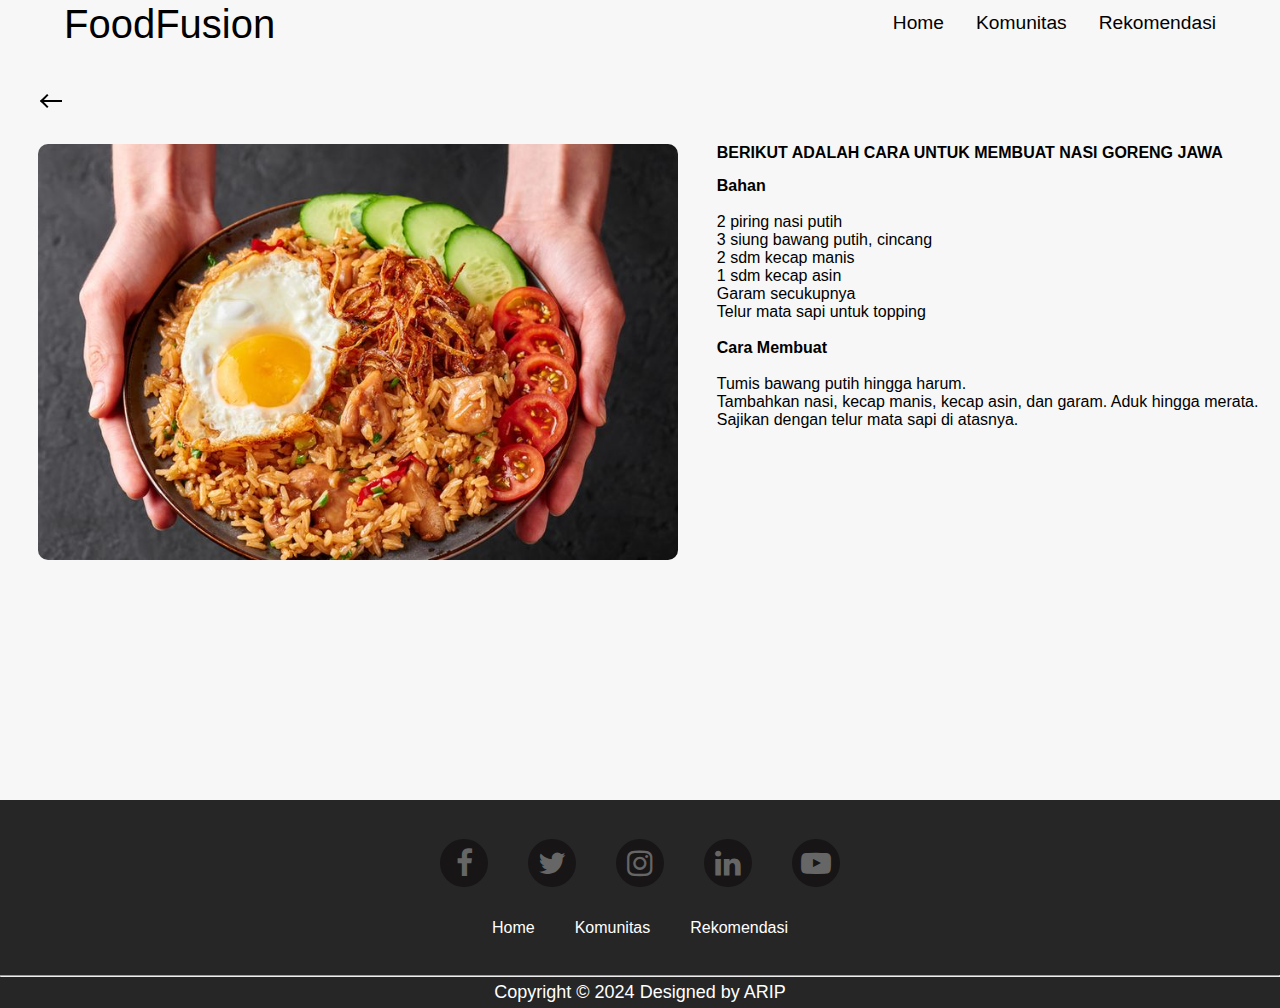
<file: Resepcard2.html>
<!DOCTYPE html>
<html lang="en">
<head>
    <meta charset="UTF-8">
    <meta name="viewport" content="width=device-width, initial-scale=1.0">
    <link
      rel="stylesheet"
      href="https://cdnjs.cloudflare.com/ajax/libs/font-awesome/6.5.2/css/all.min.css"
      integrity="sha512-SnH5WK+bZxgPHs44uWIX+LLJAJ9/2PkPKZ5QiAj6Ta86w+fsb2TkcmfRyVX3pBnMFcV7oQPJkl9QevSCWr3W6A=="
      crossorigin="anonymous"
      referrerpolicy="no-referrer"
    />
    <link rel="stylesheet" href="https://cdnjs.cloudflare.com/ajax/libs/font-awesome/4.7.0/css/font-awesome.min.css">
    <link rel="stylesheet" href="index.css" />
    <link rel="stylesheet" href="Resepcard2.css" />
    <title>FoodFusion</title>
</head>
<body>
<!-- header start -->
<header>
    <div class="Logo"><a href="#">FoodFusion</a></div>
    <!-- navbar start -->
    <nav class="navbar">
      <ul>
        <li><a href="index.html">Home</a></li>
        <li><a href="#">Komunitas</a></li>
        <li><a href="#">Rekomendasi</a></li>
      </ul>
      <a class="icon1" href=""
        ><i class="fa-solid fa-magnifying-glass" style="color: #000000"></i
      ></a>
    </nav>
    <!-- navbar end -->
  </header>
  <!-- header end -->

  <!-- main start -->
  <main>
    <div>
      <a class="prev" href="index.html">
        <div class="arrow"></div>
      </a>  
      <div class="containerP">
        <img src="assets/gambar1.jpg" alt="Gambar Nasgor">
        <div>
        <h4>BERIKUT ADALAH CARA UNTUK MEMBUAT NASI GORENG JAWA</h4>
        <p> <h4>Bahan </h4><br>
            
            2 piring nasi putih <br>
            3 siung bawang putih, cincang <br>
            2 sdm kecap manis <br>
            1 sdm kecap asin <br>
            Garam secukupnya <br>
            Telur mata sapi untuk topping <br>
            <br>
            <h4>Cara Membuat</h4> <br>
            Tumis bawang putih hingga harum.<br>
            Tambahkan nasi, kecap manis, kecap asin, dan garam. Aduk hingga merata. <br>
            Sajikan dengan telur mata sapi di atasnya. <br></p>
        </div>
      </div>
    </div>
  </main>
  
<footer>
  <div class="iconfoot">
    <div>
      <ul class="social">
        <li><i class="fa fa-facebook-f"></i></li>
        <li><i class="fa fa-twitter"></i></li>
        <li><i class="fa fa-instagram"></i></li>
        <li><i class="fa fa-linkedin"></i></li>
        <li><i class="fa fa-youtube-play"></i></li>
      </ul>
      <ul class="linkfoot">
        <li><a href="#">Home</a></li>
        <li><a href="#">Komunitas</a></li>
        <li><a href="#">Rekomendasi</a></li>
      </ul>
    </div>
  </div>
  <div class="footcpy">
    <hr />
    <p>Copyright &#169; 2024 Designed by ARIP</p>
  </div>
</footer>
  <!-- footer end -->
</body>
</html>
</file>
<file: index.css>
*,
html {
  margin: 0;
  padding: 0;
}
body {
  font-family: sans-serif;
  color: white;
  background-color: #f7f7f7;
}
li ,a {
  color: black;
  text-decoration: none;
  list-style: none;
}

header {
  display: flex;
  justify-content: space-between;
  top: 0;
  left: 0;
  right: 0;
  /* background-color: red; */
  align-items: center;
  justify-content: space-between;
  height: 3rem;
  overflow: hidden;
}
.navbar {
  margin-right: 5%;
  /* background-color: antiquewhite; */
  display: flex;
  align-items: center;
}
/* animasi garis bawah dibagian navbar start */
.navbar ul a::after {
  content: "";
  display: block;
  border-bottom: 0.2rem solid;
  transform: scaleX(0);
  transition: 0.2s linear;
  color: black;
  border-radius: 5px;
}
.navbar a:hover::after {
  transform: scaleX(0.7);
}
/* animasi garis bawah dibagian navbar end */
.Logo{
  margin-left: 5%;
}

.Logo a {
  /* background-color: red; */
  font-size: 2.5rem;
  overflow: hidden;
  text-decoration: none;
  list-style: none;
  color: black;
  /* background-color: blue; */
}
.navbar ul {
  display: flex;
  gap: 2rem;
}
.navbar ul li {
  /* background-color: aqua; */
  font-size: larger;
  list-style: none;
}
.navbar ul li a {
  text-decoration: none;
  color: black;
}

/* bagian body start */

.icon1 {
  margin-left: 5%;
  font-size: larger;
  /* background-color: blueviolet; */
  margin-right: 5%;
}

/* font stroke start*/
.containerStr {
  position: relative;
  margin-left: 4%;
  margin-bottom: 3%;
  top: 16rem;
  display: flex;
  font-size: 50px;
  font-family: sans-serif;
  -webkit-text-fill-color: white;
  -webkit-text-stroke: 1.5px black;
}
/* font stroke end */

/* slider start */
#slider {
  margin: 0 auto;
  margin-top: 5%;
  /* background-color: black; */
  color: black;
  width: 85%;
  max-width: 100%;
  text-align: center;
}
#slider input[type="radio"] {
  display: none;
}
#slider label {
  cursor: pointer;
  text-decoration: none;
}
#slides {
  padding: 10px;
  border: 3px solid black;
  background: #fff;
  position: relative;
  z-index: 1;
  border-radius: 10px;
}
#overflow {
  width: 100%;
  overflow: hidden;
  border-radius: 10px;
}
#slide1:checked ~ #slides .inner {
  margin-left: 0;
}
#slide2:checked ~ #slides .inner {
  margin-left: -100%;
}
#slide3:checked ~ #slides .inner {
  margin-left: -200%;
}
#slide4:checked ~ #slides .inner {
  margin-left: -300%;
}
#slides .inner {
  transition: 800ms cubic-bezier(0.77, 0, 0.175, 1);
  width: 400%;
  line-height: 0;
  height: 400px;
  display: flex;
}
#slides .slide {
  width: 25%;
  display: flex;
  justify-content: center;
  align-items: center;
  height: 100%;
  color: #fff;
  position: relative;
  overflow: hidden;
}
#slides .slide_1
 {
  background-image: url(assets/gambar1.jpg);
  background-repeat: no-repeat;
  background-size: 100%;
  background-position: center;
}

#slides .slide_2{
  background-image: url(https://img-global.cpcdn.com/recipes/fa82434cbb00c60b/1360x964cq70/pancake-lembut-dan-simpel-foto-resep-utama.webp);
  background-repeat: no-repeat;
  background-size: 100%;
  background-position: center;
}

#slides .slide_3{
  background-image: url(https://img-global.cpcdn.com/recipes/f72fe22d0c7b47eb/1360x964cq70/chocochip-cookies-simple-foto-resep-utama.webp);
  background-repeat: no-repeat;
  background-size: 100%;
  background-position: center;
}

#slides .slide_4{
  background-image: url(https://img-global.cpcdn.com/recipes/96a3fdb3a7487421/1360x964cq70/puding-instan-strawberry-alpukat-praktis-foto-resep-utama.webp);
  background-repeat: no-repeat;
  background-size: 100%;
  background-position: center;
}

#controls {
  margin: -180px 0 0 0;
  width: 100%;
  height: 50px;
  position: relative;
  display: flex;
  justify-content: space-between;
  align-items: center;
  bottom: 3rem;
}
#controls label {
  align-items: center;
  display: none;
  width: 50px;
  height: 50px;
  opacity: 0.5;
  margin-right: -50px;
  margin-left: -50px;
}
#controls label:hover {
  opacity: 1;
}
#slide1:checked ~ #controls .right-arrow:nth-of-type(2),
#slide2:checked ~ #controls .right-arrow:nth-of-type(4),
#slide3:checked ~ #controls .right-arrow:nth-of-type(6),
#slide4:checked ~ #controls .right-arrow:nth-of-type(8) {
  background: url() no-repeat;
  /* background-color: blue; */
  display: block;
  align-content: center;
  justify-content: center;
}
/* Tombol Panah Slider Ke Kanan End */

/* Tombol Panah Slider Ke Kiri Start */
#slide1:checked ~ #controls .left-arrow:nth-of-type(1),
#slide2:checked ~ #controls .left-arrow:nth-of-type(3),
#slide3:checked ~ #controls .left-arrow:nth-of-type(5),
#slide4:checked ~ #controls .left-arrow:nth-of-type(7) {
  background: url() no-repeat;
  /* background-color: red; */
  display: block;
  align-content: center;
  justify-content: center;
}
/* Tombol Panah Slider Ke Kiri End */

#bullets {
  margin: 150px 0 0;
  text-align: center;
}
#bullets label {
  display: inline-block;
  width: 10px;
  height: 10px;
  border-radius: 100%;
  background: #ccc;
  margin: 0 10px;
}
#slide1:checked ~ #bullets label:nth-child(1),
#slide2:checked ~ #bullets label:nth-child(2),
#slide3:checked ~ #bullets label:nth-child(3),
#slide4:checked ~ #bullets label:nth-child(4) {
  background: #444;
}
@media screen and (max-width: 900px) {
  #slider {
    max-width: calc(100% - 140px);
  }
}

/* slider end */

/* button didalam slider start */
.slide-content {
  position: absolute;
  bottom: 5%;
  right: 3%;
}

.button-81 {
  border-radius: 1.5rem;
  font-size: large;
  border: 0;
  padding: 0.5rem;
  color: #000;
  cursor: pointer;
  text-align: center;
  transition: all 0.1s cubic-bezier(0.4, 0, 0.2, 1);
}

.button-81:hover {
  background-color: #1e293b;
  color: #fff;
}

@media (max-width: 768px) {
  .inner .button-81 {
    padding: 0.5rem;
  }
}

/* button cek selengkapnya (panahnya) */

.button-81 span {
  left: 0.3rem;
  cursor: pointer;
  /* display: inline-block; */
  position: relative;
  transition: 0.5s;
}

.button-81 span:after {
  content: "\00bb";
  position: relative;
  opacity: 0;
  top: 0;
  transition: 0.5s;
}

.button-81:hover span {
  font-size: large;
  font-weight: 500;
  padding-right: 1.5rem;
}

.button-81:hover span:after {
  opacity: 1;
  left: 10px;
  color: white;
}

/* button didalam slider End */

.container {
  margin-top: 5%;
  display: flex;
  justify-content: center;
  /* background-color: aqua; */
}

.card {
  height: 30rem;
  width: 90%;
  border-radius: 10px;
  background-repeat: no-repeat;
  background-image: url(assets/gambar1.jpg);
  background-size: cover;
  background-position: center;
}

/* a:hover {
  color: red;
} */

.container2Wrapper {
  /* background-color: red; */
  display: flex;
  flex-direction: row-reverse;
  /* justify-content: space-between; */
}

.container2 {
  /* background-color: aquamarine; */
  margin-top: 3rem;
  display: flex;
  width: 100%;
  justify-content: center;
}

.container2 p {
  /* background-color: red; */
  margin: 2px;
  max-height: 8.2rem; /* Atur tinggi maksimum sesuai kebutuhan */
  overflow-y: auto;

}

.card2,
.card3,
.card4,
.card5 {
  color: black;
  width:100%;
  height: 16rem;
  box-shadow: rgba(6, 24, 44, 0.4) 0px 0px 0px 2px,
  rgba(6, 24, 44, 0.65) 0px 4px 6px -1px,
  rgba(255, 255, 255, 0.08) 0px 1px 0px inset;
  border-radius: 10px;
  overflow: hidden;
  margin-left: 5%;
  /* margin-right: 5%; */
}

.container2 .card2:nth-child(1){
  margin-left: 10%;
}

.card2 img,
.card3 img,
.card4 img,
.card5 img {
  width: 100%;
  border-radius: 10px;
  max-height: 7rem;
}

/* ASIDE SECTION */
aside {
  /* background-color: blue; */
  display: flex;
  justify-content:center;
  margin-left: 5%;
  margin-right: 5%;
  width: 75%;

}

.containeraside{
  width: 100%;
}

.containeraside h3 {
  text-align: center;
  margin-bottom: 10px;
  font-size: 1rem;
  color: #333;
}

.asideBox ul li a:nth-child(2){
  margin-left: .2rem;
}

.asideBox {
  display: flex;
  flex-direction: column;
}

.asideBox ul {
  list-style-type: none;
  padding: 0;
  margin: 0;
}

.asideBox ul li {
  box-shadow: rgba(6, 24, 44, 0.4) 0px 0px 0px 2px,
  rgba(6, 24, 44, 0.65) 0px 4px 6px -1px,
  rgba(255, 255, 255, 0.08) 0px 1px 0px inset;
  overflow: hidden;
  /* background-color: aqua; */
  border-radius: 10px;
  margin-top: 20%;
  padding: 0;
  display: flex;
  align-items: start;
}

.asideBox ul li:nth-child(1){
  margin-top: 5% ;
}

.asideBox ul li a {
  /* background-color: red; */
  text-decoration: none;
  color: #000;
  display: flex;
  align-items: center;
}

.asideBox ul li a img {
  width: 100%;
  height: 70px;
  border-radius: 10px;
}

.asideBox ul li a span {
  margin: 0;
}


/* ASIDE SECTION END */

footer {
  background-color: #262626;
  width: 100%;
  height: 13rem;
  /* margin-top: 5%; */
  position: relative;
  bottom: 0;
  left: 0;
  right: 0;
  display: flex;
  justify-content:end;
  align-items: center;
  margin-top: 5rem;
  flex-direction: column;
}

footer .iconfoot{
  display: flex;
  justify-content: center;
  /* background-color: blue; */
  margin-bottom: 3%;
}

.footcpy{
  display: flex;
  flex-direction: column;
  width: 100%;
}

footer p {
  display: flex;
  justify-content: center;
  width: 100%;
  margin-top:5px;
  margin-bottom: 5px;
  /* background-color: red; */
  font-size: large;
}

footer .iconfoot ul{
  /* background-color: aqua; */
  gap: 2.5rem;
  justify-content: center;
  align-items: center;
}

footer .social {
  display: flex;
}

/* bagian link animation footer  start*/

footer .social li {
  position: relative;
  display: flex;
  justify-content: center;
  align-items: center;
  width: 3rem;
  height: 3rem;
  font-size: 30px;
  color: #666;
  background-color: #171515;
  cursor: pointer;
  border-radius: 50%;
}

footer .social li:before {
  position: absolute;
  content: "";
  top: 0;
  left: 0;
  background-color: #0a82ed;
  height: 100%;
  width: 100%;
  border-radius: 50%;
  z-index: -1;
  transform: scale(0.9);
  transition: 0.5s;
}

footer .social li:nth-child(1):hover:before {
  background-color: #0a82ed;
}

footer .social li:nth-child(2):hover:before {
  background-color: #04a2ffb3;
}

footer .social li:nth-child(3):hover:before {
  background-color: #e23670;
}

footer .social li:nth-child(4):hover:before {
  background-color: #2a6cbb;
}

footer .social li:nth-child(5):hover:before {
  background-color: #ff1a1a;
}

footer .social li:hover:before {
  filter: blur(4px);
  box-shadow: 0 0 15 #0a82ed;
  transform: scale(1.2);
}

footer .social li:nth-child(1):hover:before {
  filter: blur(4px);
  box-shadow: 0 0 15 #0a82ed;
  transform: scale(1.2);
}

footer .social li:nth-child(2):hover:before {
  filter: blur(4px);
  box-shadow: 0 0 15 #04a2ffb3;
  transform: scale(1.2);
}

footer .social li:nth-child(3):hover:before {
  filter: blur(4px);
  box-shadow: 0 0 15 #e23670;
  transform: scale(1.2);
}

footer .social li:nth-child(4):hover:before {
  filter: blur(4px);
  box-shadow: 0 0 15 #2a6cbb;
  transform: scale(1.2);
}

footer .social li:nth-child(5):hover:before {
  filter: blur(4px);
  box-shadow: 0 0 15 #ff1a1a;
  transform: scale(1.2);
}

footer .social li:hover:nth-child(1) {
  color: #0a82ed;
  box-shadow: 0 0 15px #0a82ed;
  text-shadow: 0 0 15px #0a82ed;
}

footer .social li:hover:nth-child(2) {
  color: #04a2ffb3;
  box-shadow: 0 0 15px #04a2ffb3;
  text-shadow: 0 0 15px #04a2ffb3;
}

footer .social li:hover:nth-child(3) {
  color: #e23670;
  box-shadow: 0 0 15px #e23670;
  text-shadow: 0 0 15px #e23670;
}

footer .social li:hover:nth-child(4) {
  color: #2a6cbb;
  box-shadow: 0 0 15px #2a6cbb;
  text-shadow: 0 0 15px #2a6cbb;
}

footer .social li:hover:nth-child(5) {
  color: #ff1a1a;
  box-shadow: 0 0 15px #ff1a1a;
  text-shadow: 0 0 15px #ff1a1a;
}

/* bagian link animation footer end*/

/* bagian 3 link footer start */
footer .linkfoot {
  gap: 4rem;
  margin-top: 2rem;
  display: flex;
}

footer .linkfoot li a {
  color: white;
}

footer .linkfoot li a:hover {
  color: #666;
}
/* bagian 3 link footer end */
</file>
<file: Resepcard2.css>
/* file css ini tidak dikoneksikan ke file index.html segingga code yang  ada
disini tidak akan berpengaruh ke dalam file index.html namun file yang ada di index.css
akan berpengaruh ke dalam file halResep.html karena index.css sudah terpanggil di
dalam halResep.html hati berhati hatilah saat mengubah file index.css karena
akan berpengaruh ke dalam file halResep.html*/
*,
html {
  margin: 0;
  padding: 0;
}

body {
  background-color: #f7f7f7;
  color: black;
}

main {
  margin-top: 8%;
}

.containerP{
  display: flex;
}

main div img {
  border-radius: 10px;
  margin-left: 3%;
  margin-right: 3%;
  max-height: 26rem;
  width: 50%;
  
}

main div p {
  margin-top: 15px;
}

/* panah preview */
.prev{
  width:fit-content;
  display: flex;
  height: 2rem;
  margin-bottom: 2%;
  margin-left: 3%;
  margin-top: -5%;
}
.arrow{
  position: relative;
  width: 30px;
  height: 30px;
  cursor: pointer;
  transition: .5s;
  overflow: hidden;
}

.arrow:hover {
  border: solid 2px black;
  border-radius: 50%;
}

.arrow:after{
    position:absolute;
    display:block;
    content:"";
    color:black;
    width: 20px;
    height: 15px;
    top:-1px;
    border-bottom:solid 2px;
    transform:translatex(4px);
  }

.arrow:before {
  position: absolute;
  display: block;
  content: "";
  color: black;
  width: 8px;
  height: 8px;
  border-top: solid 2px;
  border-left: solid 2px;
  top: 50%;
  left: 2px;
  transform-origin: 0% 0%;
  transform: rotatez(-45deg);
}

/* footer start */
footer {
  margin-top: 15rem;
  color: white;
}
/* footer end */
</file>
